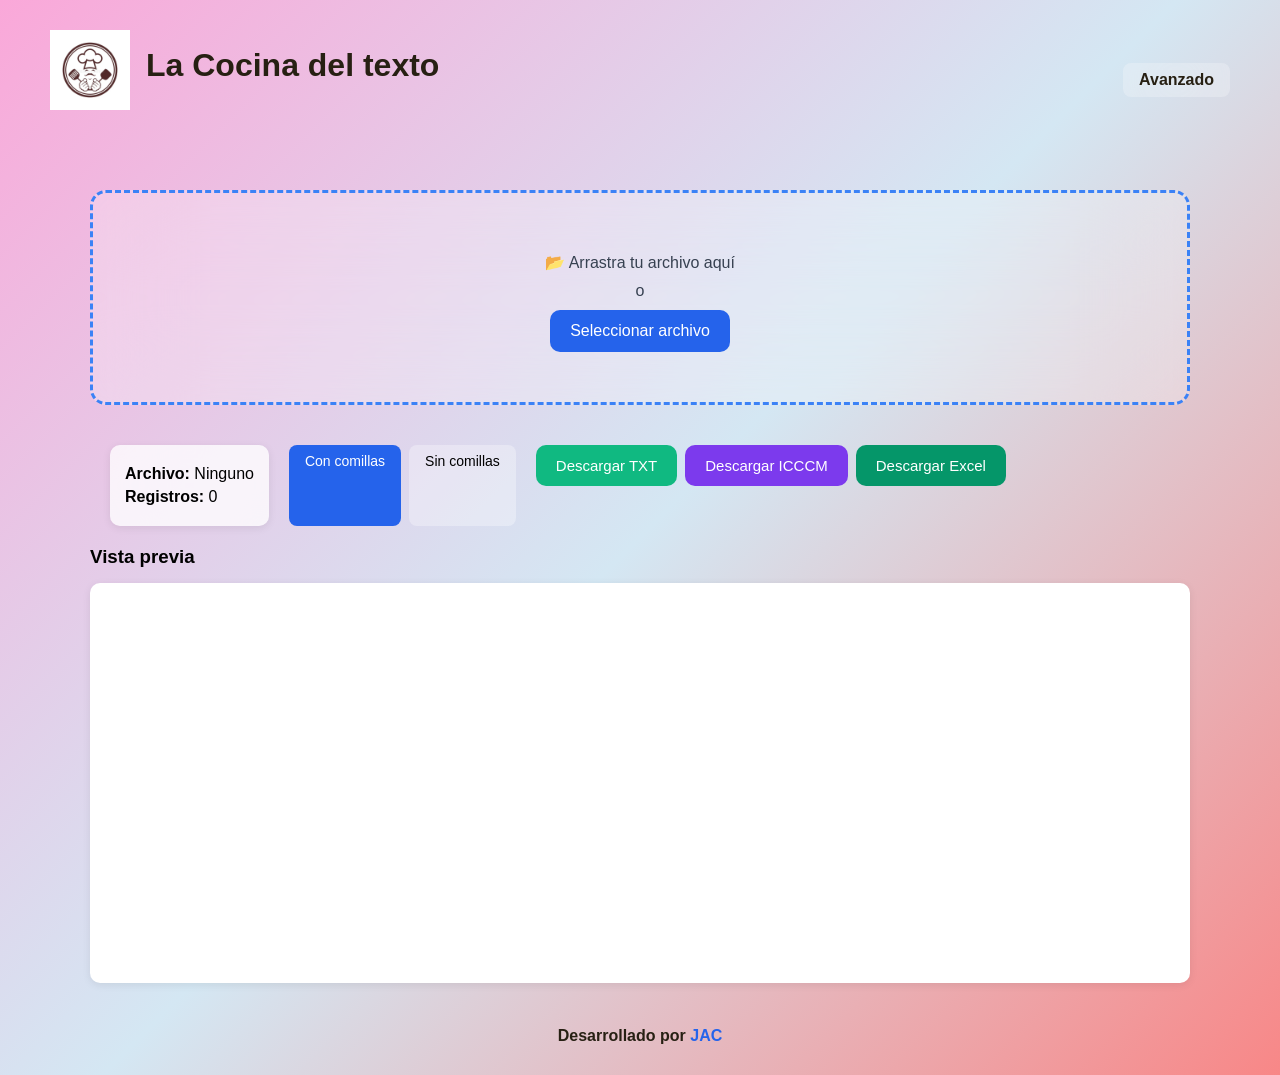
<file: index.html>
<!DOCTYPE html>
<html lang="es">

<head>
    <meta charset="UTF-8">
    <meta name="viewport" content="width=device-width, initial-scale=1.0">
    <title>La Cocina del texto</title>

    <link rel="stylesheet" href="styles.css">
    <link rel="icon" href="kitche.webp" type="image/webp">
</head>

<body>
    <div class="header">
        <div class="logo-container">
          <img src="kitche.webp" alt="Logo" class="logo">
          <h1>La Cocina del texto</h1>
        </div>
        <div class="logo-container">
            <a class="link" href="./multiple_files/index.html">Avanzado</a>
        </div>
    </div>

    <div class="container">


        <div id="drop-zone" class="drop-zone">
            <p>📂 Arrastra tu archivo aquí</p>
            <p>o</p>

            <label class="btn">
                Seleccionar archivo
                <input type="file" id="fileInput" hidden>
            </label>
        </div>

        <div class="output">
            <div class="info">
                <p><strong>Archivo:</strong> <span id="fileName">Ninguno</span></p>
                <p><strong>Registros:</strong> <span id="lineCount">0</span></p>
            </div>
    
            <div class="format-options">
                <label class="format-option active">
                    <input type="radio" name="format" value="quoted" checked>
                    Con comillas
                </label>
                <label class="format-option">
                    <input type="radio" name="format" value="plain">
                    Sin comillas
                </label>
            </div>

            <div class="buttons">
    
                <button id="downloadTxt" disabled>
                    Descargar TXT
                </button>
    
                <button id="downloadIcccm" disabled>
                    Descargar ICCCM
                </button>
    
                <button id="downloadExcel" disabled>
                    Descargar Excel
                </button>
    
            </div>

        </div>

        <h3>Vista previa</h3>

        <textarea id="preview" readonly></textarea>

    </div>

    <footer>
        <p>Desarrollado por <a href="https://github.com/Jaimejames10" target="_blank">JAC</a></p>
    </footer>
    <script src="https://cdn.sheetjs.com/xlsx-0.20.3/package/dist/xlsx.full.min.js"></script>
    <script src="script.js"></script>
</body>

</html>
</file>
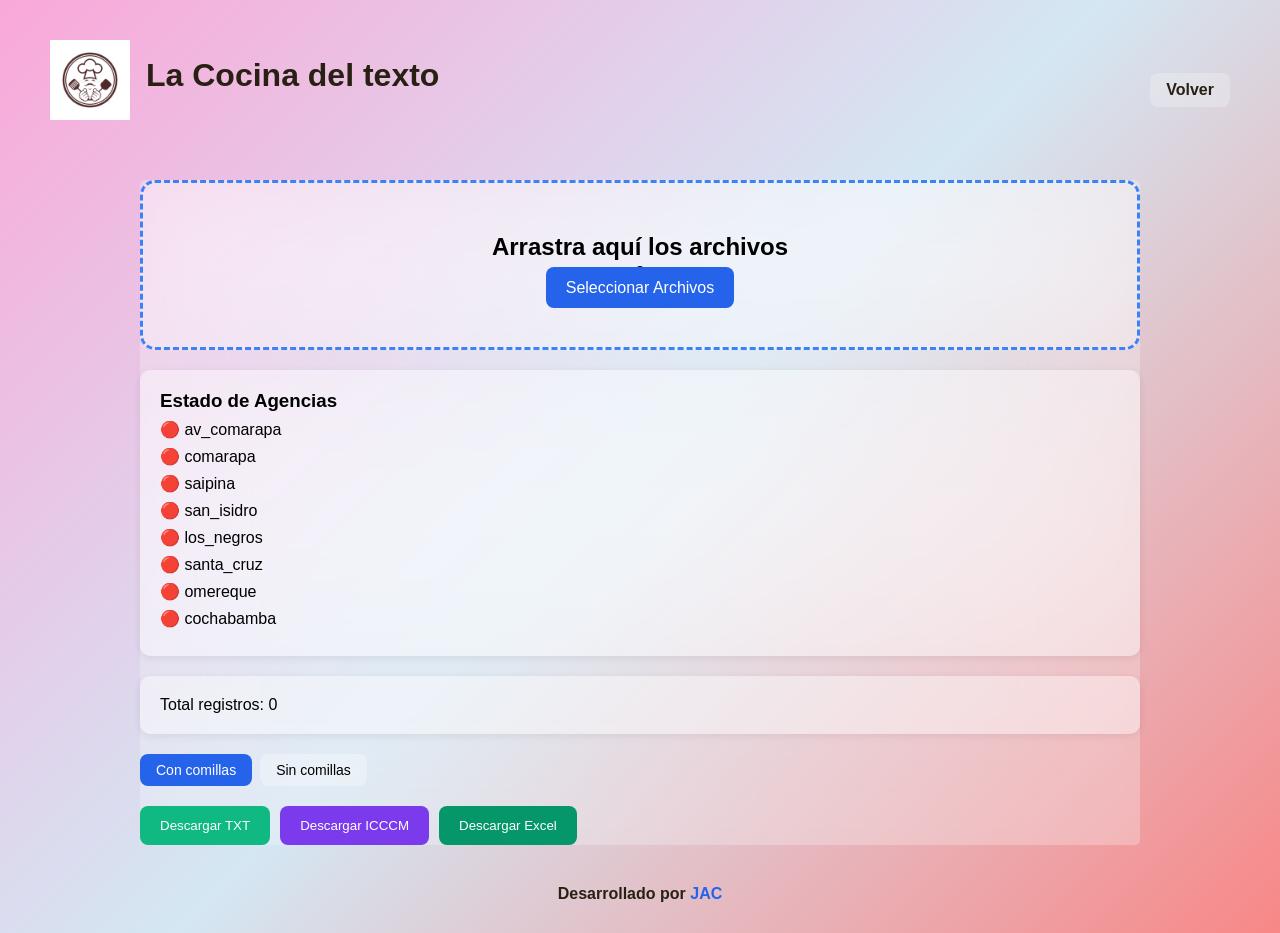
<file: multiple_files/index.html>
<!DOCTYPE html>
<html lang="es">

<head>
    <meta charset="UTF-8">
    <meta name="viewport" content="width=device-width, initial-scale=1.0">
    <title>Advanced Kitchen</title>
    <link rel="stylesheet" href="styles.css">
    <link rel="icon" href="../kitche.webp" type="image/webp">
</head>

<body>
    <header class="header">
        <div class="logo-container">
            <img src="../kitche.webp" alt="Logo" class="logo">
            <h1>La Cocina del texto</h1>
        </div>
        <div class="logo-container">
            <a class="link" href="../index.html">Volver</a>
        </div>
    </header>
    <div class="container">

        <div id="dropZone" class="drop-zone">

            <h2>Arrastra aquí los archivos</h2>

            <p>o</p>

            <label class="btn">
                Seleccionar Archivos
                <input type="file" id="fileInput" multiple hidden>
            </label>

        </div>

        <div class="status">

            <h3>Estado de Agencias</h3>

            <ul id="agencyList"></ul>

        </div>

        <div class="summary">

            <p>Total registros: <span id="totalRecords">0</span></p>

        </div>

        <div class="format-options">
            <label class="format-option active">
                <input type="radio" name="format" value="quoted" checked>
                Con comillas
            </label>
            <label class="format-option">
                <input type="radio" name="format" value="plain">
                Sin comillas
            </label>
        </div>

        <div class="buttons">

            <button id="downloadTxt" disabled>
                Descargar TXT
            </button>

            <button id="downloadIcccm" disabled>
                Descargar ICCCM
            </button>

            <button id="downloadExcel" disabled>
                Descargar Excel
            </button>

        </div>

    </div>

     <footer>
        <p>Desarrollado por <a href="https://github.com/Jaimejames10" target="_blank">JAC</a></p>
    </footer>

    <script src="https://cdn.sheetjs.com/xlsx-0.20.3/package/dist/xlsx.full.min.js"></script>
    <script src="script.js"></script>

</body>

</html>
</file>
<file: styles.css>
* {
  margin: 0;
  padding: 0;
  box-sizing: border-box;
}

body {
  background: linear-gradient(135deg, #faa8d9 0%, #d4e7f3 50%, #f88787 100%);

  min-height: 100vh;
  margin: 0;
  padding: 30px;

  font-family:
    -apple-system, BlinkMacSystemFont, "Segoe UI", Roboto, sans-serif;
}

.container {
  max-width: 1100px;
  margin: auto;
}

.header {
  margin-bottom: 60px;
  display: flex;
  justify-content: space-between;
  padding: 0 20px;
  gap: 1rem;
  align-items: center;
}

.logo-container {
  display: flex;
  align-items: center;
  gap: 1rem;
}

.logo {
  width: 80px;
  height: 80px;
  margin-bottom: 20px;
}

h1 {
  /* text-align:center; */
  margin-bottom: 30px;
  color: #272013;
}

.link {
  color: #272013;
  text-decoration: none;
  font-weight: bold;
  padding: 8px 16px;
  border-radius: 8px;
  background: rgba(255, 255, 255, 0.25);
  backdrop-filter: blur(50px);
  -webkit-backdrop-filter: blur(12px);
}

.link:hover {
  background: rgba(255, 255, 255, 0.4);
}

.drop-zone {
  background: rgba(255, 255, 255, 0.25);
  backdrop-filter: blur(50px);
  -webkit-backdrop-filter: blur(12px);
  border: 3px dashed #3b82f6;
  border-radius: 16px;
  padding: 50px;
  text-align: center;
  transition: 0.3s;
}

.drop-zone.dragover {
  background: #dbeafe;
  border-color: #2563eb;
}

.drop-zone p {
  margin: 10px 0;
  color: #374151;
}

.btn {
  display: inline-block;
  background: #2563eb;
  color: white;
  padding: 12px 20px;
  border-radius: 10px;
  cursor: pointer;
  transition: 0.3s;
}

.btn:hover {
  background: #1d4ed8;
}

.output {
  display: flex;
  padding: 20px;
}

.info {
  margin-top: 20px;
  /* background: white; */
  padding: 15px;
  border-radius: 10px;
  box-shadow: 0 2px 8px rgba(0, 0, 0, 0.08);

  background: rgba(255, 255, 255, 0.771);
  backdrop-filter: blur(50px);
  -webkit-backdrop-filter: blur(12px);
}

.info p {
  margin: 5px 0;
}

.format-options {
  margin-top: 20px;
  margin-left: 20px;
  display: flex;
  gap: 8px;
}

.format-option {
  padding: 8px 16px;
  border-radius: 8px;
  cursor: pointer;
  font-size: 14px;
  background: rgba(255, 255, 255, 0.3);
  transition: 0.3s;
  user-select: none;
}

.format-option.active {
  background: #2563eb;
  color: white;
}

.format-option input {
  display: none;
}

.buttons {
  margin-top: 20px;
  margin-left: 20px;
  display: flex;
  align-items: start;
  gap: 8px;
}

button {
  border: none;
  padding: 12px 20px;
  border-radius: 10px;
  cursor: pointer;
  font-size: 15px;
}

#downloadTxt {
  background: #10b981;
  color: white;
}

#downloadTxt:hover {
  background: #059669;
}

#downloadIcccm {
  background: #7c3aed;
  color: white;
}

#downloadIcccm:hover {
  background: #6d28d9;
}

#downloadExcel {
  background: #059669;
  color: white;
}

#downloadExcel:hover {
  background: #047857;
}

button:disabled {
  background: #9ca3af;
  cursor: not-allowed;
}

textarea {
  margin-top: 15px;
  width: 100%;
  height: 400px;
  resize: none;
  border: none;
  border-radius: 10px;
  padding: 15px;
  font-family: Consolas, monospace;
  box-shadow: 0 2px 8px rgba(0, 0, 0, 0.08);
}

footer {
  margin-top: 40px;
  text-align: center;
  color: #272013;
  font-weight: bold;
}

footer a {
  color: #2563eb;
  text-decoration: none;
}

@media screen and (max-width: 768px) {
  .header {
    margin-bottom: 20px;
    display: flex;
    justify-content: space-between;
    align-items: center;
    padding: 0 10px;
    gap: 1rem;
  }

  .logo-container {
    display: flex;
    align-items: center;
    gap: 1rem;
  }

  .logo {
    width: 40px;
    height: 40px;
    margin-bottom: 10px;
  }

  h1 {
    /* text-align:center; */
    font-size: 1.2rem;
    margin-bottom: 20px;
    color: #272013;
  }

  .link {
    font-size: 14px;
    color: #272013;
    text-decoration: none;
    font-weight: bold;
    padding: 8px 16px;
    border-radius: 8px;
    background: rgba(255, 255, 255, 0.25);
    backdrop-filter: blur(50px);
    -webkit-backdrop-filter: blur(12px);
  }

  .link:hover {
    background: rgba(255, 255, 255, 0.4);
  }

  .output {
    flex-direction: column;
  }
}
</file>
<file: multiple_files/styles.css>
* {
  margin: 0;
  padding: 0;
  box-sizing: border-box;
}

body {
  background: linear-gradient(135deg, #faa8d9 0%, #d4e7f3 50%, #f88787 100%);

  min-height: 100vh;
  margin: 0;
  padding: 30px;

  font-family:
    -apple-system, BlinkMacSystemFont, "Segoe UI", Roboto, sans-serif;
}

.header {
  margin-bottom: 30px;
  display: flex;
  justify-content: space-between;
  align-items: center;
  gap: 1rem;
  padding: 10px 20px;
}

.logo-container {
  display: flex;
  align-items: center;
  gap: 1rem;
}

.logo {
  width: 80px;
  height: 80px;
  margin-bottom: 20px;
}

h1 {
  /* text-align:center; */
  margin-bottom: 30px;
  color: #272013;
}

.link {
  color: #272013;
  text-decoration: none;
  font-weight: bold;
  padding: 8px 16px;
  border-radius: 8px;
  background: rgba(255, 255, 255, 0.25);
  backdrop-filter: blur(50px);
  -webkit-backdrop-filter: blur(12px);
}

.link:hover {
  background: rgba(255, 255, 255, 0.4);
}

.container {
  background: rgba(255, 255, 255, 0.25);
  backdrop-filter: blur(50px);
  -webkit-backdrop-filter: blur(12px);
  max-width: 1000px;
  margin: auto;
  border-radius: 5px;
}

/* h1{
    text-align:center;
    margin-bottom:20px;
} */

.drop-zone {
  background: rgba(255, 255, 255, 0.25);
  backdrop-filter: blur(50px);
  -webkit-backdrop-filter: blur(12px);
  border: 3px dashed #3b82f6;
  border-radius: 15px;
  padding: 50px;
  text-align: center;
}

.btn {
  background: #2563eb;
  color: white;
  padding: 12px 20px;
  border-radius: 8px;
  cursor: pointer;
}

.status,
.summary {
  box-shadow: 0 2px 8px rgba(0, 0, 0, 0.08);
  background: rgba(255, 255, 255, 0.371);
  backdrop-filter: blur(80px);
  -webkit-backdrop-filter: blur(12px);
  
  margin-top: 20px;
  padding: 20px;
  border-radius: 10px;
}

#agencyList {
  list-style: none;
}

#agencyList li {
  margin: 8px 0;
}

.format-options {
  margin-top: 20px;
  display: flex;
  gap: 8px;
}

.format-option {
  padding: 8px 16px;
  border-radius: 8px;
  cursor: pointer;
  font-size: 14px;
  background: rgba(255, 255, 255, 0.3);
  transition: 0.3s;
  user-select: none;
}

.format-option.active {
  background: #2563eb;
  color: white;
}

.format-option input {
  display: none;
}

.buttons {
  margin-top: 20px;
  display: flex;
  gap: 10px;
}

button {
  padding: 12px 20px;
  border: none;
  border-radius: 8px;
  cursor: pointer;
}

#downloadTxt {
  background: #10b981;
  color: white;
}

#downloadIcccm {
  background: #7c3aed;
  color: white;
}

#downloadExcel {
  background: #059669;
  color: white;
}

#downloadExcel:hover {
  background: #047857;
}

button:disabled {
  background: #9ca3af;
}

footer {
  margin-top: 40px;
  text-align: center;
  color: #272013;
  font-weight: bold;
}

footer a {
  color: #2563eb;
  text-decoration: none;
}

@media screen and (max-width: 768px) {
  .header {
    margin-bottom: 20px;
    display: flex;
    justify-content: space-between;
    align-items: center;
    padding: 0 10px;
    gap: 1rem;
  }

  .logo-container {
    display: flex;
    align-items: center;
    gap: 1rem;
  }

  .logo {
    width: 40px;
    height: 40px;
    margin-bottom: 10px;
  }

  h1 {
    /* text-align:center; */
    font-size: 1.2rem;
    margin-bottom: 20px;
    color: #272013;
  }

  .link {
    font-size: 14px;
    color: #272013;
    text-decoration: none;
    font-weight: bold;
    padding: 8px 16px;
    border-radius: 8px;
    background: rgba(255, 255, 255, 0.25);
    backdrop-filter: blur(50px);
    -webkit-backdrop-filter: blur(12px);
  }

  .link:hover {
    background: rgba(255, 255, 255, 0.4);
  }

  .output {
    flex-direction: column;
  }
}
</file>
